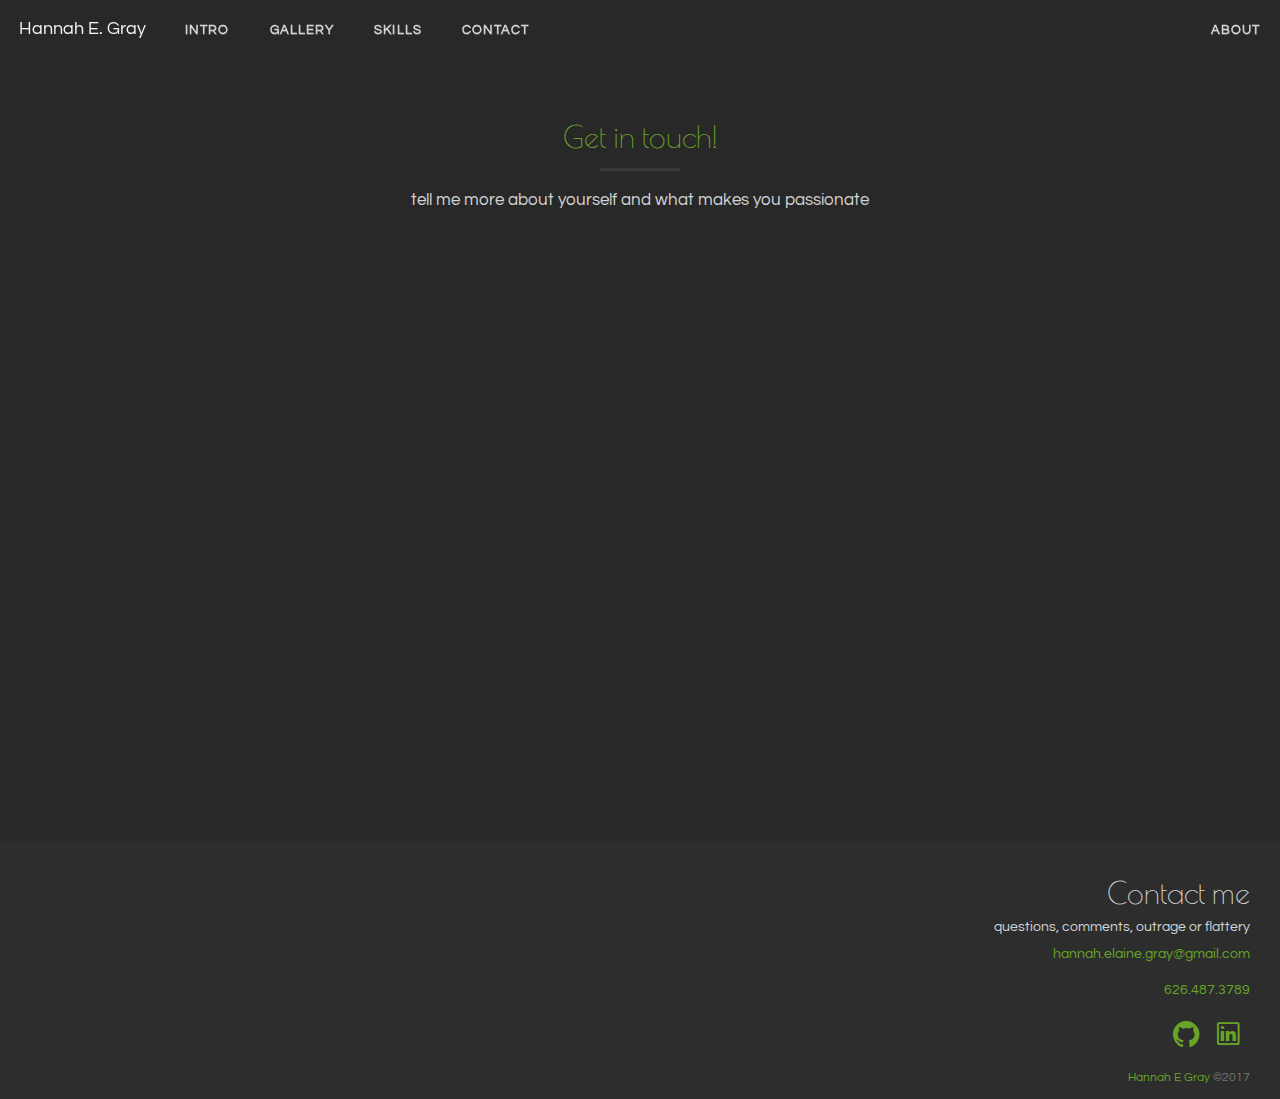
<file: contact.html>
<!DOCTYPE html> 
<html>
<head>
    <meta charset="utf-8">
    <title>Contact</title>
    <meta name="description" content="This is Hannah Gray's website landing page" />
    <meta name="viewport" content="width=device-width, initial-scale=1.0">
    <meta name="generator" content="Codeply">
    <link rel="stylesheet" href="./css/bootstrap.min.css" />
    <link rel="stylesheet" href="./css/animate.min.css" />
    <link rel="stylesheet" href="./css/ionicons.min.css" />
    <link rel="stylesheet" href="./css/styles.css" />
    <link rel="icon" type="image/png" href="favicon32x32.png" sizes="32x32" />
  </head>
  <body>
  	 <nav id="topNav" class="navbar navbar-default navbar-fixed-top">
        <div class="container-fluid">
            <div class="navbar-header">
            <a class="navbar-brand page-scroll" href="index.html#first"><i class="favicon.ico"></i>Hannah E. Gray</a>
            </div>
            <div class="navbar-collapse collapse" id="bs-navbar">

                <ul class="nav navbar-nav">
                    <li>
                        <a class="page-scroll" href="index.html#one">Intro</a>
                    </li>
                    <li>
                        <a class="page-scroll" href="index.html#two">Gallery</a>
                    </li>
                    <li>
                        <a class="page-scroll" href="index.html#three">Skills</a>
                    </li>
                    <li>
                        <a class="page-scroll" href="contact.html">Contact</a>
                    </li>
                </ul>
                <ul class="nav navbar-nav navbar-right">
                    <li>
                        <a class="page-scroll" data-toggle="modal" title="info from me" href="#aboutModal">About</a>
                    </li>
                </ul>
           	 </div> 
        </div>
    </nav>
    <section id = "form" class="container">
        <div class="col-lg-8 col-lg-offset-2 text-center">
            <h2 class="text-center text-primary">Get in touch!</h2>
            <hr>
            <p>tell me more about yourself and what makes you passionate</p>
        </div>
        <div class = "col-lg-10 col-lg-offset-1 text center">
         <iframe src="https://docs.google.com/forms/d/e/1FAIpQLSfwDphoL5j04jXMfjU6gBMGW66DNry4Aw-KyItq9mOFvCYVcQ/viewform?embedded=true" width= 100% height="500" frameborder="0" marginheight="0" marginwidth="0">Loading...</iframe>
        </div>
    </section>

    <!-- HTML for PHP form when I eventually have the resources for a real web server
    <section id = "form" class="container">
         <div class="col-lg-8 col-lg-offset-2 text-center">
            <h2 class="text-center text-primary">Get in Touch!</h2>
            <hr>
    		<p>tell me more about yourself and what makes you passionate</p>
    	</div>
    	<div class = "col-lg-10 col-lg-offset-1 text center">
    	<form id = "contact-form" role = "form" method = "POST" action= "contact-page.php">
    		<div class = "row">
    			<div class = "col-md-3">
		    		<div class = "form-group">
		    			<label for="name"></label>
		    			<input type="text" class="form-control" placeholder="Name *" required = "required" data-error= "Please enter your name">
                        <div class="help-block with-errors"></div>
		    		</div>
		    	</div>
    		  <div class = "col-md-3">
    	    		<div class="form-group">
    	    			<label for="email"></label>
    	    			<input type="email" class = "form-control" placeholder="Email *" required= "required" data-error= "Please enter a valid email address">
                         <div class="help-block with-errors"></div>
    	    		</div>
    		  </div>
       		   <div class = "col-md-3">
    	    		<div class="form-group">
    	    			<label for="tel"></label>
    	    			<input type="tel" class = "form-control" placeholder="Phone">
    	    		</div>
    		  </div>
              <div class = "col-md-1">
                <div class ="form-group checkbox">
                    <label for="design"><input type="checkbox">Graphic Design</label>
                </div>
                
            </div>
                 <div class = "col-md-2">
                <div class = "form group checkbox">
                    <label for="web"><input type="checkbox">Web Development</label>
                </div>
            </div>
            
    		  <div class = "col-md-12">
        			<div class = "form-group">
        				<label for="message"></label>
        				<textarea class = "form-control" rows= "9" placeholder="How can we work together? *" required="required" data-error = "Please send me a message"></textarea>
                        <div class="help-block with-errors"></div>
        			</div>
    		  </div>
            </div>
             <div class="col-md-4 col-md-offset-4">
                <div class="form-group">
                    <input name ="submit" type = "submit" class = "btn btn-primary btn-block btn-lg btn-success" value ="Send">
                </div>  
            </div>
            <div class = "form-group">
                <div class = "col-md-4 col-md-offset-4">
                </div>
            </div>
    	</form>
    	</div> 
    </section>
    -->

  	<footer id="footer">
        <div class="container-fluid text-right">
        <div class ="cursive" >
            <h2>Contact me </h2>
        </div>
        <div class = "footer">
            <h5>questions, comments, outrage or flattery</h5>
            <p>hannah.elaine.gray@gmail.com </p>
            <p>626.487.3789</p> 
            <a href="https://github.com/hannahegray"><i class = "icon-med ion-social-github"></i></a>
            <a href="http://www.linkedin.com/in/hannah-gray/"><i class="icon-med ion-social-linkedin-outline" target="_blank"></i></a>
        </div>
            <span class="bottom pull-right text-muted small"><a href="#">Hannah E Gray</a> ©2017 </span>
        </div>
    </footer>
    <div id="aboutModal" class="modal fade" tabindex="-1" role="dialog" aria-hidden="true">
        <div class="modal-dialog">
            <div class="modal-content">
            <div class="modal-body">
                <h2 class="text-center">Salutations</h2>
                <h5 class="text-center">
                   You've made it to my website!
                </h5>
                 <img src="Smiles_and_WeedsPNG.png", class = "img-rounded center-block" alt = "myself", width="100" height="100">
                <p class="text-justify">
                    I am an graphic designer in the twin cities, finishing up my bacheleors degree in Linguistics--with minors in Art and Computer Science at Macalester College. I'm passionate about design and orchestrating effective communication between the intended message and the actual audience. (Hence comp sci, art AND linguistics!) </p>
                    <p>In my free time I like to doodle, do crossword puzzles, and explore new places. I'm neither a tea or coffee drinker, but when it comes to hot chocolate I will be there in a heartbeat (extra whipped cream please!). Fellow hot chocolate connoisseurs, send me an email and let me know!</p>
                <p class="text-center"><a href="contact.html">Let's work together!</a></p>
                <br/>
                <button class="btn btn-primary btn-lg center-block" data-dismiss="modal" aria-hidden="true"> OK </button>
            </div>
            </div>
        </div>
    </div>
    <script src="./js/jquery.min.js"></script>
    <script src="./js/validator.js"></script>
    <script src="./js/contact-page.js"></script>
    <script src="./js/bootstrap.min.js"></script>
  </body>
</html>
</file>
<file: css/styles.css>
/*

Hannah Gray's website theme

*/

@import url(https://fonts.googleapis.com/css?family=Questrial);
@import url('https://fonts.googleapis.com/css?family=Megrim|Oxygen|Poiret+One');


html,
body {
    width: 100%;
    height: 100%;
}

body {
    font-family: 'Questrial','Helvetica Neue',Arial,sans-serif;
    background-color: #282828;
    color: #d3d3d3;
    webkit-tap-highlight-color: #222;
}

hr {
    max-width: 80px;
    border-width: 3px;
    opacity: 0.09;
    margin-top: 15px;
    margin-bottom: 15px;
}

hr.light {
    border-color: #fff;
}

a {
    color: #68a527;
    -webkit-transition: all .35s;
    -moz-transition: all .35s;
    transition: all .35s;
}

a:hover,
a:focus {
    color: #266618;
    outline: 0;
}

h1,h3,h4,h5,h6 {
    font-family: 'Questrial','Helvetica Neue',Arial,sans-serif;
}

h2{
    font-family: 'Poiret One', 'Questrial', 'Helvetica Neue', Arial, sans-serif;
}

p {
    font-size: 17px;
    line-height: 1.7;
    margin-bottom: 20px;
}

footer p{
    color: #68a527;
    line-height:1.2;
    font-size: 14px;
}

footer h5, a{
	line-height: 1.2;
}
.wide-space {
    letter-spacing: 1.6px;
}

.icon-lg {
    font-size: 50px;
    line-height: 18px;
}

.icon-med{
    font-size: 30px;
    line-height: 0px;
    padding-right: 10px;
    padding-left: 5px;
    margin-top: 0px;
    margin-bottom: 0px;
}

.special{
    padding-right: 17px;
    padding-left: 10px;
}

.bg-primary {
    background-color: #333;
}

.bg-dark {
    color: #eee;
    background-color: #222;
}

.cursive {
    font-family: 'Megrim', cursive;
    text-transform: none;
}

.text-faded {
    color: rgba(245,245,245,0.7);
}

.text-dark {
    color: #111;
}

.text-primary {
    color: #68a527;
}

.modal-content {
    background-color: #1d1d1d;
}
.bottom{
    margin-top:20px;
}

.hover{
	margin:10px;
}


section {
    padding: 70px 0;
}

aside {
    padding: 50px 0;
}

footer {
    padding: 15px;
}

.no-padding {
    padding: 0;
}

.navbar-default {
    border-color: rgba(35,35,35,.05);
    font-family: 'Questrial','Helvetica Neue',Arial,sans-serif;
    background-color: #222;
    -webkit-transition: all .4s;
    -moz-transition: all .4s;
    transition: all .4s;
}

.navbar-header > .navbar-brand {
    font-family: 'Questrial','Helvetica Neue',Arial,sans-serif;
    color: #68a527;
    padding: 15px;
    -webkit-transition: padding .2s ease-in;
    -moz-transition: padding .2s ease-in;
    transition: padding .2s ease-in;
}

.navbar-header > .navbar-brand:hover,
.navbar-header > .navbar-brand:focus {
    color: #68a527;
}

.navbar-default .navbar-toggle:focus, .navbar-default .navbar-toggle:hover {
    background-color: #181818;
}
.navbar-default .navbar-toggle, .navbar-default .navbar-collapse {
    border-color: transparent;
}

.navbar-default .nav > li>a,
.navbar-default .nav>li>a:focus {
    text-transform: uppercase;
    font-size: 13px;
    font-weight: 700;
    color: #eee;
}

.navbar-default .nav > li>a:hover,
.navbar-default .nav>li>a:focus:hover {
    color: #68a527;
}

.navbar-default .nav > li.active>a,
.navbar-default .nav>li.active>a:focus {
    color: #68a527!important;
    background-color: transparent;
}

.navbar-default .nav > li.active>a:hover,
.navbar-default .nav>li.active>a:focus:hover
{
    background-color: transparent;
}



@media(min-width:768px) {
    .navbar-default {
        border-color: transparent;
        background-color: transparent;
        min-height: 60px;
    }

    .navbar-header > .navbar-brand {
        color: rgba(255,255,255,0.7);
        padding: 19px;
    }

    .navbar-default .navbar-header .navbar-brand:hover,
    .navbar-default .navbar-header .navbar-brand:focus {
        color: #f4f4f4;
    }

    .navbar-default .nav > li>a,
    .navbar-default .nav>li>a:focus {
        color: rgba(255,255,255,0.8);
        padding: 20px;
        letter-spacing: 1.1px;
        text-shadow: 1px 1px 1px rgba(60,60,60,0.7);
    }

    .navbar-default .nav > li>a:hover,
    .navbar-default .nav>li>a:focus:hover {
        color: #fefefe;
    }

    .navbar-default.affix {
        border-color: rgba(34,34,34,.05);
        background-color: #222;
    }

    .navbar-default.affix .navbar-header .navbar-brand {
        font-size: 15px;
        color: #68a527;
        padding: 20px;
        letter-spacing: 1px;
    }

    .navbar-default.affix .navbar-header .navbar-brand:hover,
    .navbar-default.affix .navbar-header .navbar-brand:focus {
        color: #68a527;
    }

    .navbar-default.affix .nav > li>a,
    .navbar-default.affix .nav>li>a:focus {
        color: #ddd;
        text-shadow: 1px 1px 1px rgba(30,30,30,0.7);
    }

    .navbar-default.affix .nav > li>a:hover,
    .navbar-default.affix .nav>li>a:focus:hover {
        color: #00662c;
    }
}

header {
    position: relative;
    min-height: auto;
    text-align: center;
    color: #eee;
    width: 100%;
   
}

header:before {
	content: '';
	display: block;
	position: absolute;
	left: 0;
	top:0;
	width:100%;
	height: 100%; 
	z-index: 1;
	opacity: 0.7;
	background-image: url('Mountains.png');
	background-position: 0% 30%;
    -webkit-background-size: cover;
    -moz-background-size: cover;
    background-size: cover;
   -o-background-size: cover;

}


header .header-content {
    position: relative;
    width: 100%;
    padding: 100px 15px;
    text-align: center;
    z-index: 2;
}

header .header-content .inner h1 {
    margin-top: 0;
    margin-bottom: 0;
}

header .header-content .inner p {
    margin-bottom: 50px;
    font-size: 16px;
    font-weight: 300;
    color: rgba(255,255,255,0.7);
}

footer {
    background-color:#2d2d2d;
    line-height: 5px;
}

@media(min-width:768px) {
    .icon-lg {
        font-size: 80px;
    }
    
    header {
        min-height: 100%;
    }

    header .header-content {
        position: absolute;
        top: 45%;
        left: -30%;
        padding: 0 50px;
        -webkit-transform: translateY(-50%);
        -ms-transform: translateY(-50%);
        transform: translateY(-50%);
    }

    header .header-content .inner {
        margin-right: auto;
        margin-left: auto;
        max-width: 1000px;
    }

    header .header-content .inner h1 {
        font-size: 53px;
    }

    header .header-content .inner p {
        margin-right: auto;
        margin-left: auto;
        max-width: 80%;
        font-size: 18px;
    }
    
    section {
        min-height: 600px;
        padding: 100px 0;
    }
}

.form-control {
    display: block;
    width: 100%;
    height: 35px;
    padding: 6px 12px;
    font-size: 14px;
    line-height: 1.5;
    color: #eee;
    background-color: #36333d;
    background-image: none;
    border: 1px solid #36333d;
    border-radius: 4px;
    box-shadow: inset 0 1px 1px rgba(0, 0, 0, 0.075);
    transition: border-color ease-in-out .15s, box-shadow ease-in-out .15s;
}

.form-control:focus {
    color: #222;
    background-color: #ccc;
    box-shadow: none;
}

textarea {
    resize: none;
}

.margin-top-0 {
    margin-top: 0;
}

.highlight{
    margin: 50px auto 0;
    max-width: 400px;
}

@media(min-width:992px) {
    .highlight{
        margin: 20px auto 0;
    }
}

.highlight p {
    margin-bottom: 0;
}

.call-to-action h2 {
    margin: 0 auto 20px;
}

.gallery-box {
    display: block;
    position: relative;
    margin: 0 auto;
    max-width: 650px;
    overflow:hidden;
}

.gallery-box .gallery-box-caption {
    display: block;
    position: absolute;
    bottom: 0;
    width: 100%;
    height: 100%;
    text-align: center;
    color: #fff;
    opacity: 0;
    background: rgba(44,44,44,.8);
    -webkit-transition: all .35s;
    -moz-transition: all .35s;
    transition: all .35s;
}

.gallery-box .gallery-box-caption .gallery-box-content {
    position: absolute;
    top: 50%;
    width: 100%;
    text-align: center;
    transform: translateY(-50%);
}

.gallery-box:hover .gallery-box-caption {
    opacity: 1;
}

.gallery-box:hover img {
    -webkit-transform: scale(1.1);
    -ms-transform: scale(1.1);
    transform: scale(1.1);
}

.gallery-box img {
    -webkit-transition: all 300ms ease-in-out;
    transition: all 300ms ease-in-out;
}

.no-gutter > [class*=col-] {
    padding-right: 0;
    padding-left: 0;

}

.btn-default {
    border-color: #fff;
    color: #222;
    background-color: #fff;
    -webkit-transition: all .35s;
    -moz-transition: all .35s;
    transition: all .35s;
}

.btn-default:hover,
.btn-default:focus,
.btn-default.focus,
.btn-default:active,
.btn-default.active,

.btn-default:active,
.btn-default.active,


.btn-default.disabled,
.btn-default[disabled],
fieldset[disabled] .btn-default,
.btn-default.disabled:hover,
.btn-default[disabled]:hover,
fieldset[disabled] .btn-default:hover,
.btn-default.disabled:focus,
.btn-default[disabled]:focus,
fieldset[disabled] .btn-default:focus,
.btn-default.disabled.focus,
.btn-default[disabled].focus,
fieldset[disabled] .btn-default.focus,
.btn-default.disabled:active,
.btn-default[disabled]:active,
fieldset[disabled] .btn-default:active,
.btn-default.disabled.active,
.btn-default[disabled].active,
fieldset[disabled] .btn-default.active {
    border-color: #fff;
    background-color: #fff;
    opacity: 0.7;
}

.btn-default .badge {
    color: #fff;
    background-color: #222;
}

.btn.btn-primary {
    background-color: transparent;
    border:1px solid #f0f0f0;
    border-color:#f0f0f0;
    -webkit-transition: all .35s;
    -moz-transition: all .35s;
    transition: all .35s;
}

.btn.btn-primary:hover {
    opacity: 0.7;
}

.btn {
    border: 0;
    border-radius: 290px;
    font-family: 'Oxygen', 'Helvetica Neue',Arial,sans-serif;
}

.btn-xl {
    padding: 15px 30px;
    font-size: 20px;
}

::-moz-selection {
    text-shadow: none;
    color: #fff;
    background: #222;
}

::selection {
    text-shadow: none;
    color: #fff;
    background: #222;
}

img::selection {
    color: #fff;
    background: 0 0;
}

img::-moz-selection {
    color: #fff;
    background: 0 0;
}
</file>
